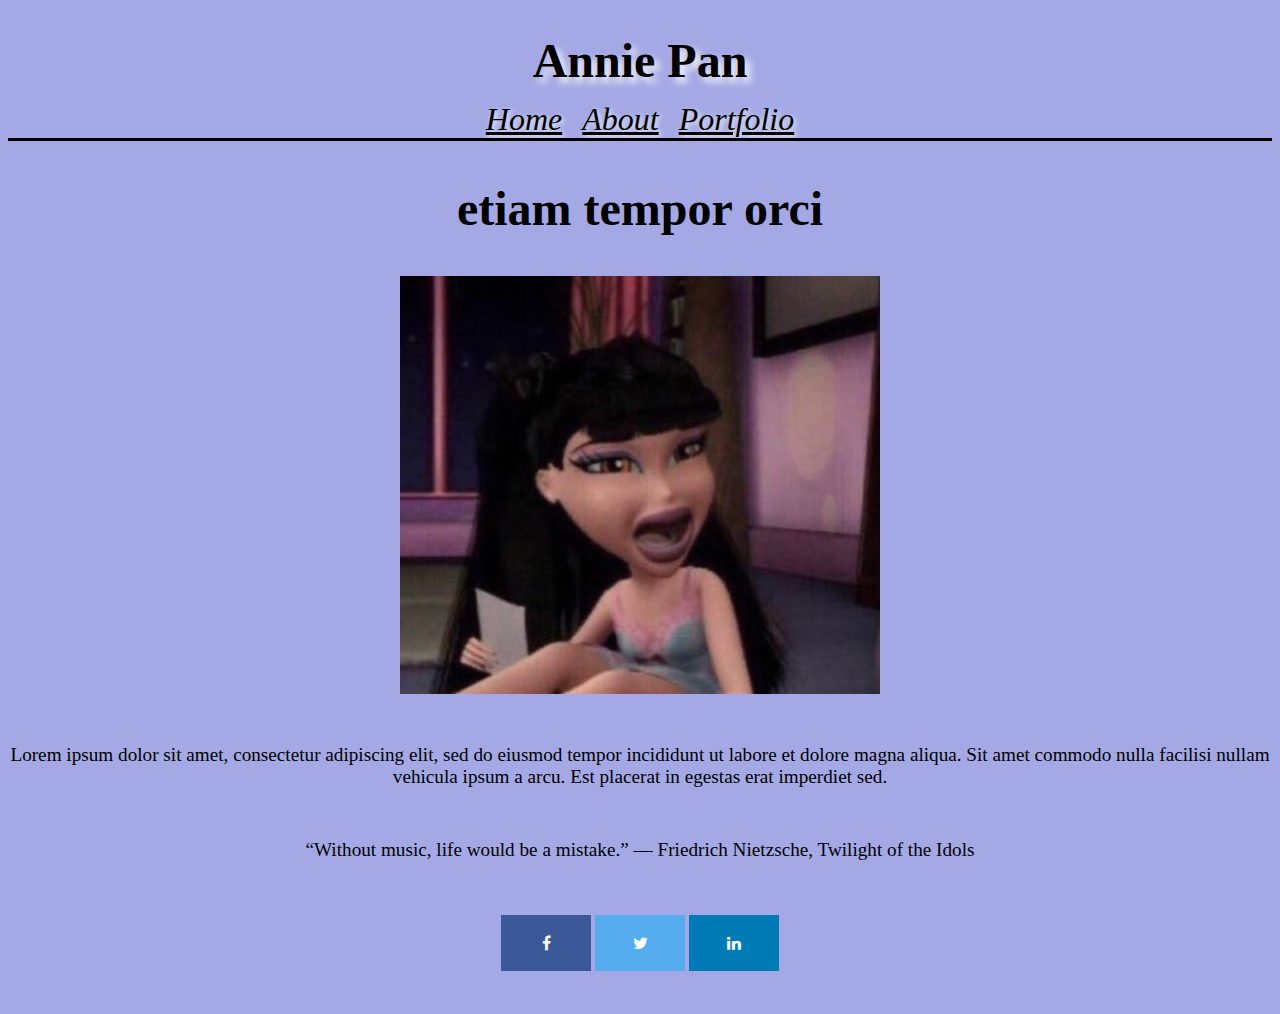
<file: personal_site/index.html>
<html>

<head>
    <link rel="stylesheet" href="index.css"> 
    <link rel="stylesheet" href="site.css">
    <meta name="viewport" content="width=device-width, initial-scale=1">
    <link rel="stylesheet" href="https://cdnjs.cloudflare.com/ajax/libs/font-awesome/4.7.0/css/font-awesome.min.css">
</head>

<body>
        <header>
            <h1>Annie Pan</h1>
            <a href="index.html">Home</a>&nbsp;&nbsp;&nbsp;&nbsp;
            <a href="about.html">About</a>&nbsp;&nbsp;&nbsp;&nbsp;
            <a href="portfolio.html">Portfolio</a>
        </header>
        <main>
            <h2>etiam tempor orci</h2>
            <img src="IMG_0639.JPG" alt="Jade showing a look of exclamation and disdain" />
            <p>Lorem ipsum dolor sit amet, consectetur adipiscing elit, sed do eiusmod tempor incididunt ut labore et dolore magna aliqua. Sit amet commodo nulla facilisi nullam vehicula ipsum a arcu. Est placerat in egestas erat imperdiet sed.</p>
            <p>“Without music, life would be a mistake.”
                ― Friedrich Nietzsche, Twilight of the Idols</p>
        </main>
        <article>
            <footer>
              <a href="http://www.facebook.com" target="_blank" class="fa fa-facebook"></a>
              <a href="http://www.twitter.com" target="_blank" class="fa fa-twitter"></a>
              <a href="http://www.linkedin.com" target="_blank" class="fa fa-linkedin"></a>
            </footer>
          </article>
    </body>
</html>
</file>
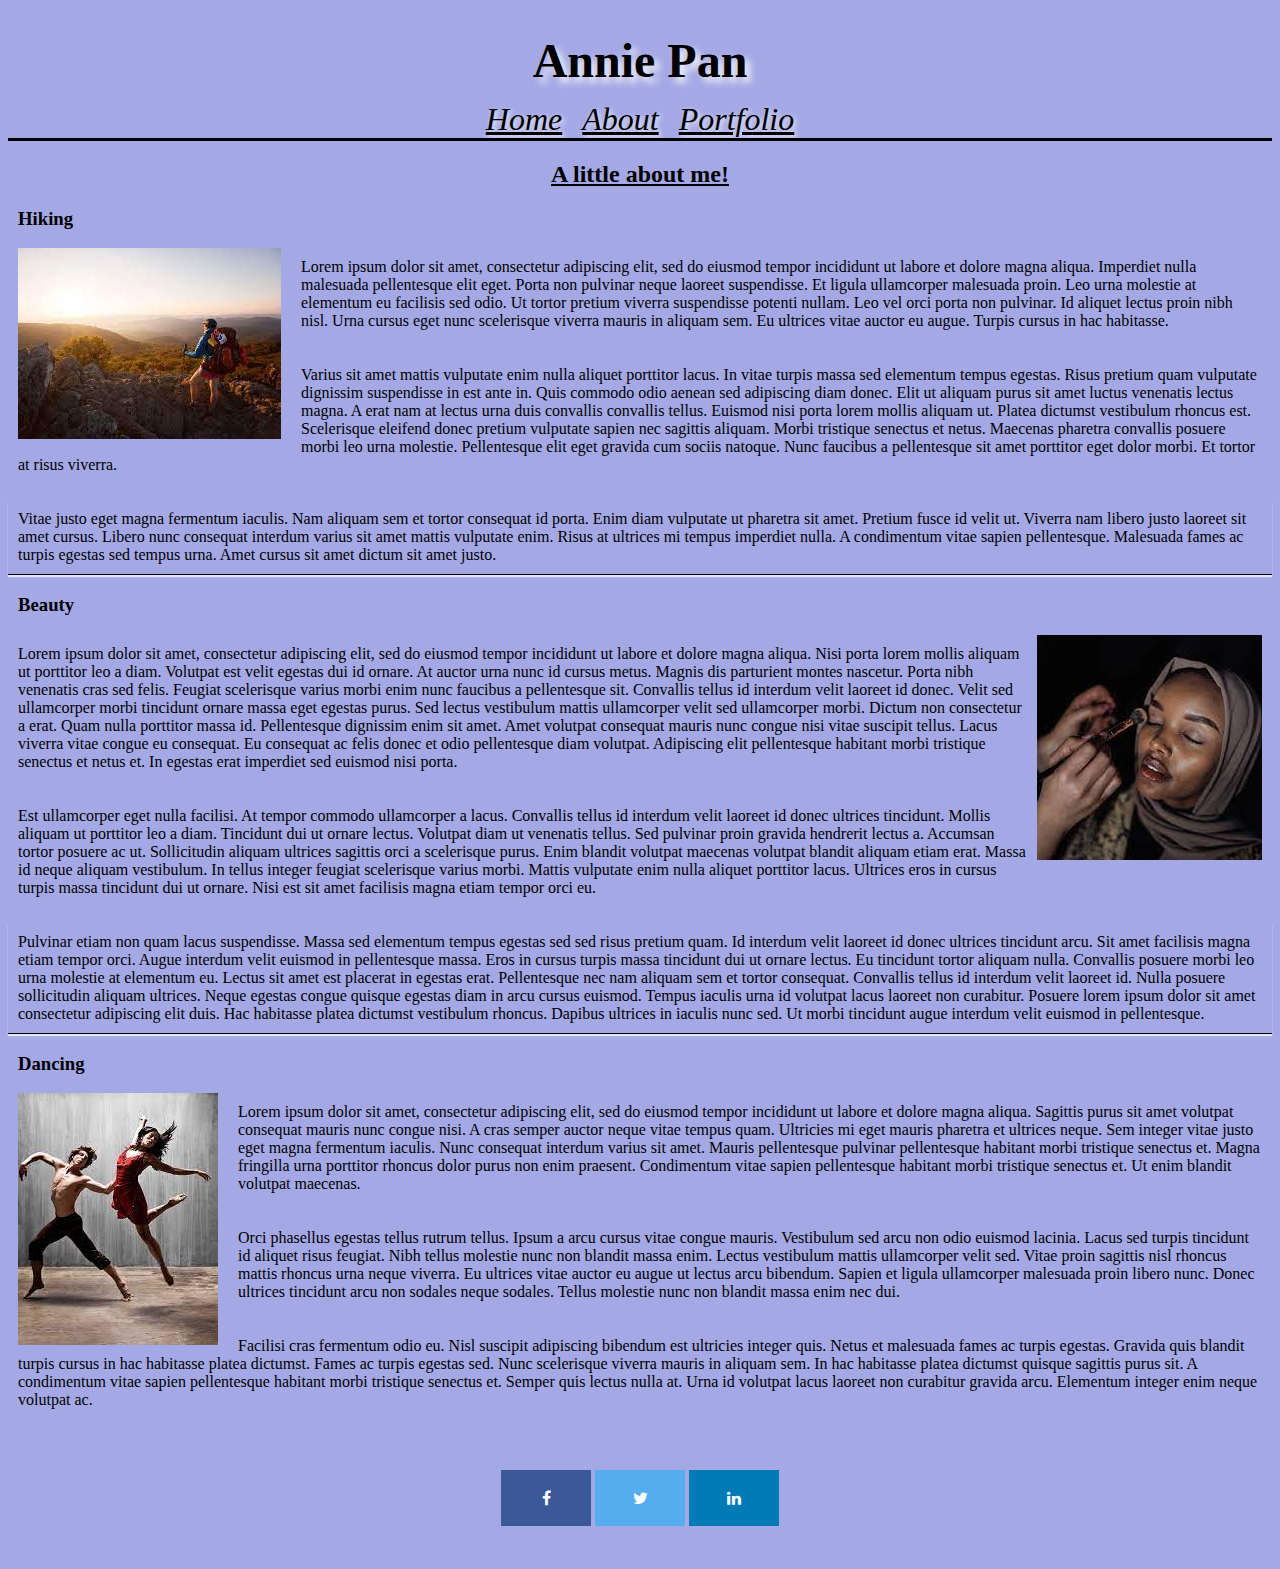
<file: personal_site/about.html>
<html>
<head>
    <link rel="stylesheet" href="about.css">
    <link rel="stylesheet" href="site.css">
    <meta name="viewport" content="width=device-width, initial-scale=1">
    <link rel="stylesheet" href="https://cdnjs.cloudflare.com/ajax/libs/font-awesome/4.7.0/css/font-awesome.min.css">
</head>

<body>
    <header>
            <h1>Annie Pan</h1>
            <a href="index.html" class="link">Home</a>&nbsp;&nbsp;&nbsp;&nbsp;
            <a href="about.html" class="link">About</a>&nbsp;&nbsp;&nbsp;&nbsp;
            <a href="portfolio.html" class="link">Portfolio</a>
    </header>
    <main>
        <h2>A little about me!</h2>
        <h3>Hiking</h3>
        <img src="hiking.jpeg" id="hiking"/>
            <p>Lorem ipsum dolor sit amet, consectetur adipiscing elit, sed do eiusmod tempor incididunt ut labore et dolore magna aliqua. Imperdiet nulla malesuada pellentesque elit eget. Porta non pulvinar neque laoreet suspendisse. Et ligula ullamcorper malesuada proin. Leo urna molestie at elementum eu facilisis sed odio. Ut tortor pretium viverra suspendisse potenti nullam. Leo vel orci porta non pulvinar. Id aliquet lectus proin nibh nisl. Urna cursus eget nunc scelerisque viverra mauris in aliquam sem. Eu ultrices vitae auctor eu augue. Turpis cursus in hac habitasse.</p>
            <div> 
            <p> 
            Varius sit amet mattis vulputate enim nulla aliquet porttitor lacus. In vitae turpis massa sed elementum tempus egestas. Risus pretium quam vulputate dignissim suspendisse in est ante in. Quis commodo odio aenean sed adipiscing diam donec. Elit ut aliquam purus sit amet luctus venenatis lectus magna. A erat nam at lectus urna duis convallis convallis tellus. Euismod nisi porta lorem mollis aliquam ut. Platea dictumst vestibulum rhoncus est. Scelerisque eleifend donec pretium vulputate sapien nec sagittis aliquam. Morbi tristique senectus et netus. Maecenas pharetra convallis posuere morbi leo urna molestie. Pellentesque elit eget gravida cum sociis natoque. Nunc faucibus a pellentesque sit amet porttitor eget dolor morbi. Et tortor at risus viverra.
            </p>
            </div>
            <p class="paragraph">
            Vitae justo eget magna fermentum iaculis. Nam aliquam sem et tortor consequat id porta. Enim diam vulputate ut pharetra sit amet. Pretium fusce id velit ut. Viverra nam libero justo laoreet sit amet cursus. Libero nunc consequat interdum varius sit amet mattis vulputate enim. Risus at ultrices mi tempus imperdiet nulla. A condimentum vitae sapien pellentesque. Malesuada fames ac turpis egestas sed tempus urna. Amet cursus sit amet dictum sit amet justo.</p>
            
        <h3>Beauty</h3>
        <img src="beauty.jpeg" id="beauty"/>
            <p>Lorem ipsum dolor sit amet, consectetur adipiscing elit, sed do eiusmod tempor incididunt ut labore et dolore magna aliqua. Nisi porta lorem mollis aliquam ut porttitor leo a diam. Volutpat est velit egestas dui id ornare. At auctor urna nunc id cursus metus. Magnis dis parturient montes nascetur. Porta nibh venenatis cras sed felis. Feugiat scelerisque varius morbi enim nunc faucibus a pellentesque sit. Convallis tellus id interdum velit laoreet id donec. Velit sed ullamcorper morbi tincidunt ornare massa eget egestas purus. Sed lectus vestibulum mattis ullamcorper velit sed ullamcorper morbi. Dictum non consectetur a erat. Quam nulla porttitor massa id. Pellentesque dignissim enim sit amet. Amet volutpat consequat mauris nunc congue nisi vitae suscipit tellus. Lacus viverra vitae congue eu consequat. Eu consequat ac felis donec et odio pellentesque diam volutpat. Adipiscing elit pellentesque habitant morbi tristique senectus et netus et. In egestas erat imperdiet sed euismod nisi porta.</p>
            <div>
            <p>Est ullamcorper eget nulla facilisi. At tempor commodo ullamcorper a lacus. Convallis tellus id interdum velit laoreet id donec ultrices tincidunt. Mollis aliquam ut porttitor leo a diam. Tincidunt dui ut ornare lectus. Volutpat diam ut venenatis tellus. Sed pulvinar proin gravida hendrerit lectus a. Accumsan tortor posuere ac ut. Sollicitudin aliquam ultrices sagittis orci a scelerisque purus. Enim blandit volutpat maecenas volutpat blandit aliquam etiam erat. Massa id neque aliquam vestibulum. In tellus integer feugiat scelerisque varius morbi. Mattis vulputate enim nulla aliquet porttitor lacus. Ultrices eros in cursus turpis massa tincidunt dui ut ornare. Nisi est sit amet facilisis magna etiam tempor orci eu.</p>
            </div>
            <p class="paragraph">   
            Pulvinar etiam non quam lacus suspendisse. Massa sed elementum tempus egestas sed sed risus pretium quam. Id interdum velit laoreet id donec ultrices tincidunt arcu. Sit amet facilisis magna etiam tempor orci. Augue interdum velit euismod in pellentesque massa. Eros in cursus turpis massa tincidunt dui ut ornare lectus. Eu tincidunt tortor aliquam nulla. Convallis posuere morbi leo urna molestie at elementum eu. Lectus sit amet est placerat in egestas erat. Pellentesque nec nam aliquam sem et tortor consequat. Convallis tellus id interdum velit laoreet id. Nulla posuere sollicitudin aliquam ultrices. Neque egestas congue quisque egestas diam in arcu cursus euismod. Tempus iaculis urna id volutpat lacus laoreet non curabitur. Posuere lorem ipsum dolor sit amet consectetur adipiscing elit duis. Hac habitasse platea dictumst vestibulum rhoncus. Dapibus ultrices in iaculis nunc sed. Ut morbi tincidunt augue interdum velit euismod in pellentesque.</p>
            
        <h3>Dancing</h3>
        <img src="dancing.jpeg" id="dancing"/>
            <p>Lorem ipsum dolor sit amet, consectetur adipiscing elit, sed do eiusmod tempor incididunt ut labore et dolore magna aliqua. Sagittis purus sit amet volutpat consequat mauris nunc congue nisi. A cras semper auctor neque vitae tempus quam. Ultricies mi eget mauris pharetra et ultrices neque. Sem integer vitae justo eget magna fermentum iaculis. Nunc consequat interdum varius sit amet. Mauris pellentesque pulvinar pellentesque habitant morbi tristique senectus et. Magna fringilla urna porttitor rhoncus dolor purus non enim praesent. Condimentum vitae sapien pellentesque habitant morbi tristique senectus et. Ut enim blandit volutpat maecenas.</p>
            <div>
            <p>
            Orci phasellus egestas tellus rutrum tellus. Ipsum a arcu cursus vitae congue mauris. Vestibulum sed arcu non odio euismod lacinia. Lacus sed turpis tincidunt id aliquet risus feugiat. Nibh tellus molestie nunc non blandit massa enim. Lectus vestibulum mattis ullamcorper velit sed. Vitae proin sagittis nisl rhoncus mattis rhoncus urna neque viverra. Eu ultrices vitae auctor eu augue ut lectus arcu bibendum. Sapien et ligula ullamcorper malesuada proin libero nunc. Donec ultrices tincidunt arcu non sodales neque sodales. Tellus molestie nunc non blandit massa enim nec dui.</p>
            </div>
            <p>  
            Facilisi cras fermentum odio eu. Nisl suscipit adipiscing bibendum est ultricies integer quis. Netus et malesuada fames ac turpis egestas. Gravida quis blandit turpis cursus in hac habitasse platea dictumst. Fames ac turpis egestas sed. Nunc scelerisque viverra mauris in aliquam sem. In hac habitasse platea dictumst quisque sagittis purus sit. A condimentum vitae sapien pellentesque habitant morbi tristique senectus et. Semper quis lectus nulla at. Urna id volutpat lacus laoreet non curabitur gravida arcu. Elementum integer enim neque volutpat ac.</p>
         </main>
         <article>
            <footer>
              <a href="http://www.facebook.com" target="_blank" class="fa fa-facebook"></a>
              <a href="http://www.twitter.com" target="_blank" class="fa fa-twitter"></a>
              <a href="http://www.linkedin.com" target="_blank" class="fa fa-linkedin"></a>
            </footer>
          </article>
    </body>
</html>
</file>
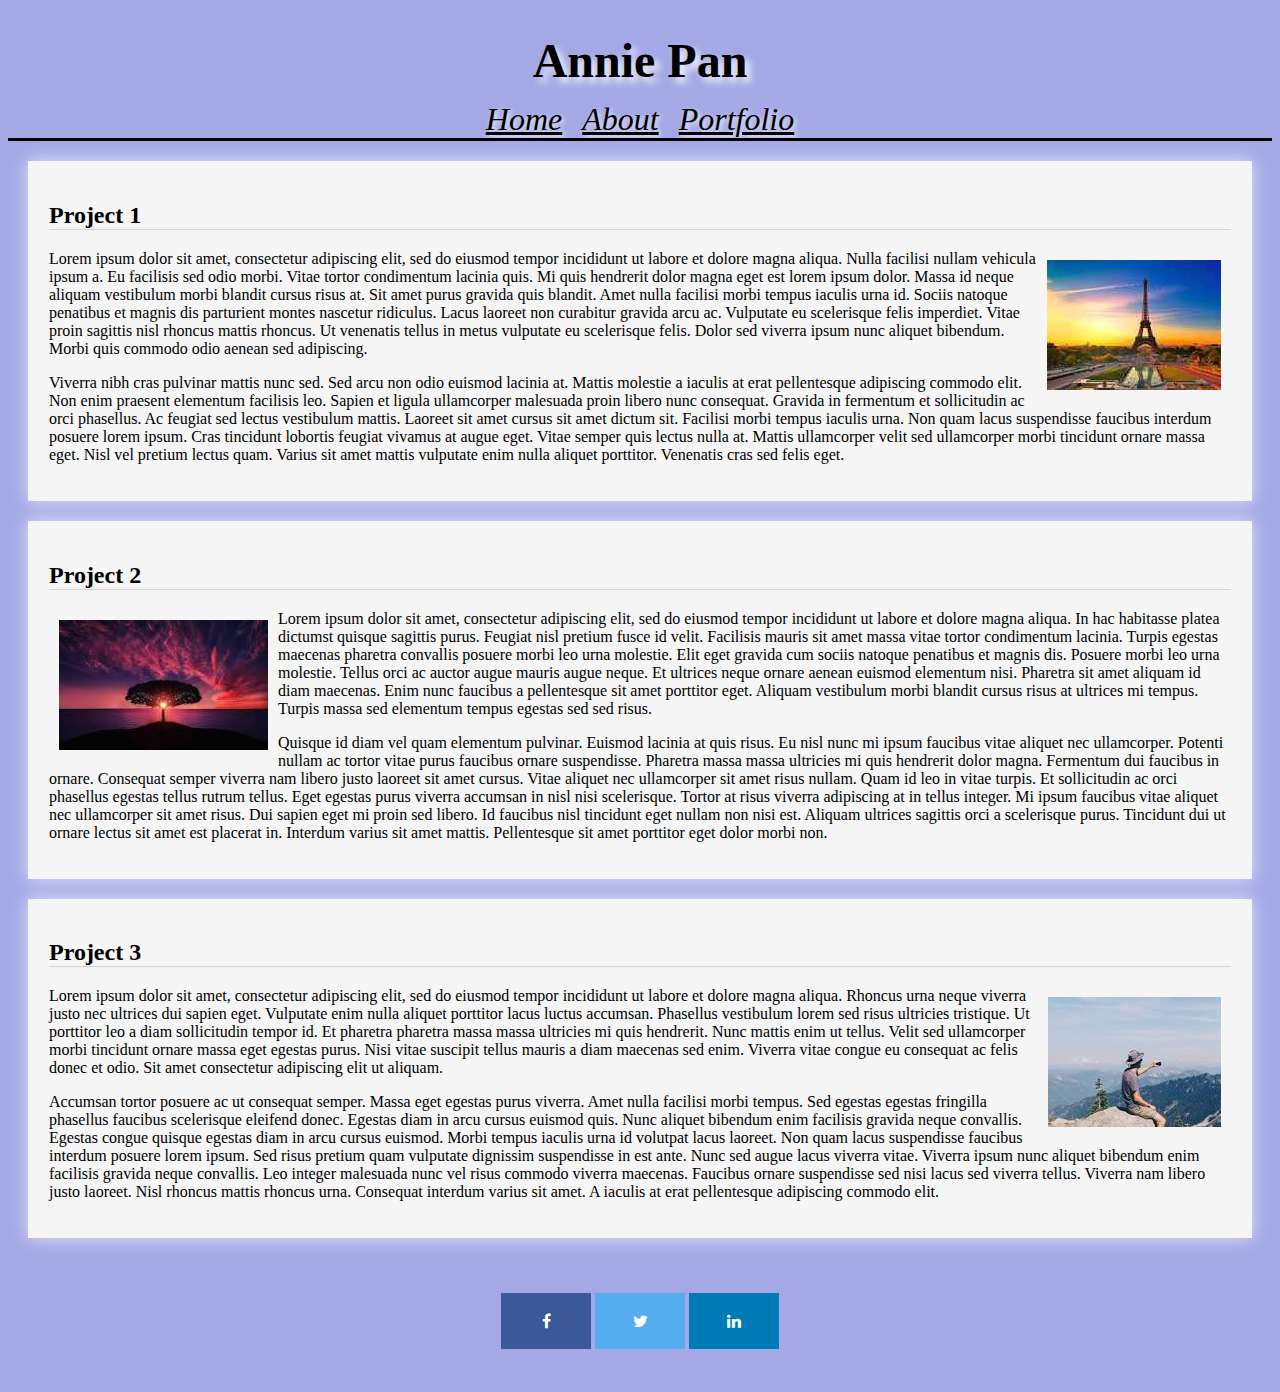
<file: personal_site/portfolio.html>
<html>
  <head>
    <link rel="stylesheet" href="portfolio.css">
    <link rel="stylesheet" href="site.css">
    <meta name="viewport" content="width=device-width, initial-scale=1">
    <link rel="stylesheet" href="https://cdnjs.cloudflare.com/ajax/libs/font-awesome/4.7.0/css/font-awesome.min.css">
  </head>

  <body>
    <header>
      <h1>Annie Pan</h1>
      <a href="index.html" class="link">Home</a>&nbsp;&nbsp;&nbsp;&nbsp;
      <a href="about.html" class="link">About</a>&nbsp;&nbsp;&nbsp;&nbsp;
      <a href="portfolio.html" class="link">Portfolio</a>
    </header>
    <main>
      <div class="box">
        <h2>Project 1</h2>
        <img src="project1.jpeg" class="right" />
        <p>
          Lorem ipsum dolor sit amet, consectetur adipiscing elit, sed do
          eiusmod tempor incididunt ut labore et dolore magna aliqua. Nulla
          facilisi nullam vehicula ipsum a. Eu facilisis sed odio morbi. Vitae
          tortor condimentum lacinia quis. Mi quis hendrerit dolor magna eget
          est lorem ipsum dolor. Massa id neque aliquam vestibulum morbi blandit
          cursus risus at. Sit amet purus gravida quis blandit. Amet nulla
          facilisi morbi tempus iaculis urna id. Sociis natoque penatibus et
          magnis dis parturient montes nascetur ridiculus. Lacus laoreet non
          curabitur gravida arcu ac. Vulputate eu scelerisque felis imperdiet.
          Vitae proin sagittis nisl rhoncus mattis rhoncus. Ut venenatis tellus
          in metus vulputate eu scelerisque felis. Dolor sed viverra ipsum nunc
          aliquet bibendum. Morbi quis commodo odio aenean sed adipiscing.
        </p>
        <div>
          <p>
            Viverra nibh cras pulvinar mattis nunc sed. Sed arcu non odio
            euismod lacinia at. Mattis molestie a iaculis at erat pellentesque
            adipiscing commodo elit. Non enim praesent elementum facilisis leo.
            Sapien et ligula ullamcorper malesuada proin libero nunc consequat.
            Gravida in fermentum et sollicitudin ac orci phasellus. Ac feugiat
            sed lectus vestibulum mattis. Laoreet sit amet cursus sit amet
            dictum sit. Facilisi morbi tempus iaculis urna. Non quam lacus
            suspendisse faucibus interdum posuere lorem ipsum. Cras tincidunt
            lobortis feugiat vivamus at augue eget. Vitae semper quis lectus
            nulla at. Mattis ullamcorper velit sed ullamcorper morbi tincidunt
            ornare massa eget. Nisl vel pretium lectus quam. Varius sit amet
            mattis vulputate enim nulla aliquet porttitor. Venenatis cras sed
            felis eget.
          </p>
        </div>
      </div>

      <div class="box">
        <h2>Project 2</h2>
        <img src="project2.jpeg" class="left" />
        <p>
          Lorem ipsum dolor sit amet, consectetur adipiscing elit, sed do
          eiusmod tempor incididunt ut labore et dolore magna aliqua. In hac
          habitasse platea dictumst quisque sagittis purus. Feugiat nisl pretium
          fusce id velit. Facilisis mauris sit amet massa vitae tortor
          condimentum lacinia. Turpis egestas maecenas pharetra convallis
          posuere morbi leo urna molestie. Elit eget gravida cum sociis natoque
          penatibus et magnis dis. Posuere morbi leo urna molestie. Tellus orci
          ac auctor augue mauris augue neque. Et ultrices neque ornare aenean
          euismod elementum nisi. Pharetra sit amet aliquam id diam maecenas.
          Enim nunc faucibus a pellentesque sit amet porttitor eget. Aliquam
          vestibulum morbi blandit cursus risus at ultrices mi tempus. Turpis
          massa sed elementum tempus egestas sed sed risus.
        </p>
        <div>
          <p>
            Quisque id diam vel quam elementum pulvinar. Euismod lacinia at quis
            risus. Eu nisl nunc mi ipsum faucibus vitae aliquet nec ullamcorper.
            Potenti nullam ac tortor vitae purus faucibus ornare suspendisse.
            Pharetra massa massa ultricies mi quis hendrerit dolor magna.
            Fermentum dui faucibus in ornare. Consequat semper viverra nam
            libero justo laoreet sit amet cursus. Vitae aliquet nec ullamcorper
            sit amet risus nullam. Quam id leo in vitae turpis. Et sollicitudin
            ac orci phasellus egestas tellus rutrum tellus. Eget egestas purus
            viverra accumsan in nisl nisi scelerisque. Tortor at risus viverra
            adipiscing at in tellus integer. Mi ipsum faucibus vitae aliquet nec
            ullamcorper sit amet risus. Dui sapien eget mi proin sed libero. Id
            faucibus nisl tincidunt eget nullam non nisi est. Aliquam ultrices
            sagittis orci a scelerisque purus. Tincidunt dui ut ornare lectus
            sit amet est placerat in. Interdum varius sit amet mattis.
            Pellentesque sit amet porttitor eget dolor morbi non.
          </p>
        </div>
      </div>

      <div class="box">
        <h2>Project 3</h2>
        <img src="project3.jpeg" class="right" />
        <p>
          Lorem ipsum dolor sit amet, consectetur adipiscing elit, sed do
          eiusmod tempor incididunt ut labore et dolore magna aliqua. Rhoncus
          urna neque viverra justo nec ultrices dui sapien eget. Vulputate enim
          nulla aliquet porttitor lacus luctus accumsan. Phasellus vestibulum
          lorem sed risus ultricies tristique. Ut porttitor leo a diam
          sollicitudin tempor id. Et pharetra pharetra massa massa ultricies mi
          quis hendrerit. Nunc mattis enim ut tellus. Velit sed ullamcorper
          morbi tincidunt ornare massa eget egestas purus. Nisi vitae suscipit
          tellus mauris a diam maecenas sed enim. Viverra vitae congue eu
          consequat ac felis donec et odio. Sit amet consectetur adipiscing elit
          ut aliquam.
        </p>
        <div>
          <p>
            Accumsan tortor posuere ac ut consequat semper. Massa eget egestas
            purus viverra. Amet nulla facilisi morbi tempus. Sed egestas egestas
            fringilla phasellus faucibus scelerisque eleifend donec. Egestas
            diam in arcu cursus euismod quis. Nunc aliquet bibendum enim
            facilisis gravida neque convallis. Egestas congue quisque egestas
            diam in arcu cursus euismod. Morbi tempus iaculis urna id volutpat
            lacus laoreet. Non quam lacus suspendisse faucibus interdum posuere
            lorem ipsum. Sed risus pretium quam vulputate dignissim suspendisse
            in est ante. Nunc sed augue lacus viverra vitae. Viverra ipsum nunc
            aliquet bibendum enim facilisis gravida neque convallis. Leo integer
            malesuada nunc vel risus commodo viverra maecenas. Faucibus ornare
            suspendisse sed nisi lacus sed viverra tellus. Viverra nam libero
            justo laoreet. Nisl rhoncus mattis rhoncus urna. Consequat interdum
            varius sit amet. A iaculis at erat pellentesque adipiscing commodo
            elit.
          </p>
        </div>
      </div>
    </main>
    <article>
      <footer>
        <a href="http://www.facebook.com" target="_blank" class="fa fa-facebook"></a>
        <a href="http://www.twitter.com" target="_blank" class="fa fa-twitter"></a>
        <a href="http://www.linkedin.com" target="_blank" class="fa fa-linkedin"></a>
      </footer>
    </article>
  </body>
</html>
</file>
<file: personal_site/index.css>
img {
    display: block;
    margin-left: auto;
    margin-right: auto;
    width: auto;
}

h2 {
    text-align: center;
    font-size: xxx-large;
}

p {
    text-align: center;
    font-size: larger;
    margin-top: 4%;
}
</file>
<file: personal_site/site.css>
* {
    background-color: #A4A9E6;
}

header a {
    font-style: italic;
    color: black;
    font-size: xx-large;
    text-shadow: 2px 2px 5px whitesmoke;
    display: inline-block;
   }

main {
    size: 0 auto;
    margin: 0 auto;
}

header {
    border-bottom: solid;
    width: 100%;
    position: relative;
    text-align: center;
    top: 0;
    overflow: auto;
}

h1 {
    text-align: center;
    margin: 1%;
    margin-top: 2%;
    font-size: xxx-large;
    text-shadow: 5px 5px 7px whitesmoke;
}

footer {
    display: flex;
    justify-content: center;
    padding: 30px;
    background-color: #A4A9E6;
    color: #fff;
  }

  footer a {
    padding: 5px;
    margin: 5px;
  }

  .fa-facebook {
    background: #3B5998;
    color: white;
  }

  .fa {
    padding: 20px;
    font-size: 30px;
    width: 50px;
    text-align: center;
    text-decoration: none;
    margin: 5px 2px;
  }

  .fa-twitter {
    background: #55ACEE;
    color: white;
  }

  .fa-linkedin {
    background: #007bb5;
    color: white;
  }
</file>
<file: personal_site/about.css>
.paragraph {
    border-bottom: solid thin;
    -webkit-box-shadow: 0 2px 1px 0 lavender;
    -moz-box-shadow: 0 2px 1px 0 lavender;
    box-shadow: 0 2px 1px 0 lavender;
}

h3 {
    padding-left: 10px;
}

#hiking, #dancing {
    float: left;
    padding-left: 10px;
    padding-right: 20px;
    padding-bottom: 10px;
    overflow: auto;
}

#beauty {
    float: right;
    padding-left: 10px;
    padding-right: 10px;
    padding-bottom: 10px;
    overflow: auto;

}

p {
    padding: 10px;
}

h2 {
    text-align: center;
    text-decoration: underline;
}
</file>
<file: personal_site/portfolio.css>
.box {
    border: 1px solid whitesmoke;
    padding: 20px;
    margin: 20px;
    background-color: whitesmoke;
    box-shadow: 0 0 17px lavender;
}

h2, p, img {
    background-color: whitesmoke;
}

h2 {
    border-bottom: solid thin lightgray;
}

.right {
    float: right;
    padding: 10px;
    overflow: auto;
}

.left {
    float: left;
    padding: 10px;
    overflow: auto;
}
</file>
